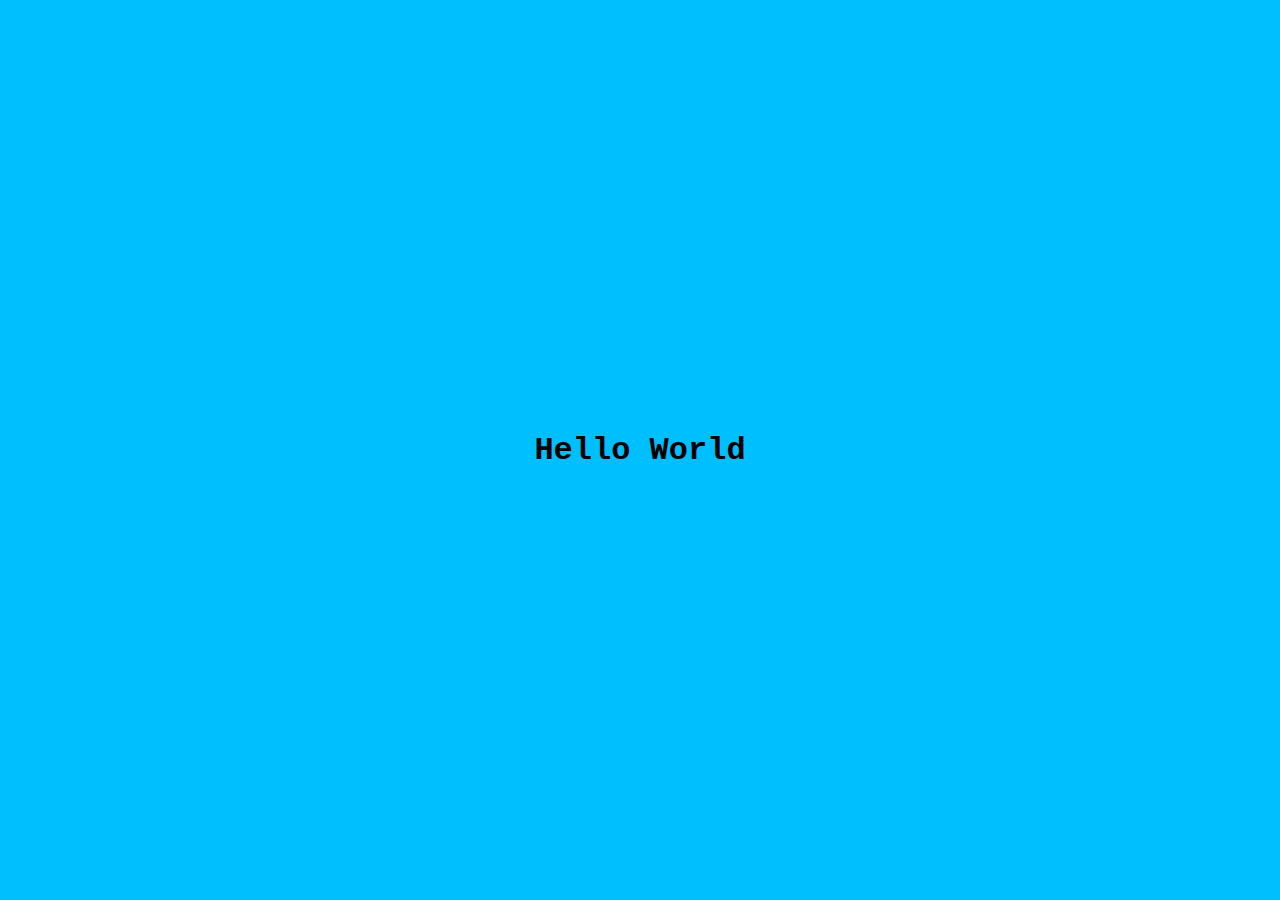
<file: index.html>
<!DOCTYPE html>
<html lang="en">

<head>
    <meta charset="UTF-8">
    <meta http-equiv="X-UA-Compatible" content="IE=edge">
    <meta name="viewport" content="width=device-width, initial-scale=1.0">
    <title>NetlifyAPis</title>
    <style>
        * {
            margin: 0;
            padding: 0;
        }
    </style>
</head>

<body>
    <div style=" background-color: deepskyblue; width:100%">
        <div style=" display: grid; place-items: center; height: 100vh;">
            <h1 style="font-family: 'Courier New', Courier, monospace;">Hello World</h1>
        </div>
    </div>


</body>

</html>
</file>
